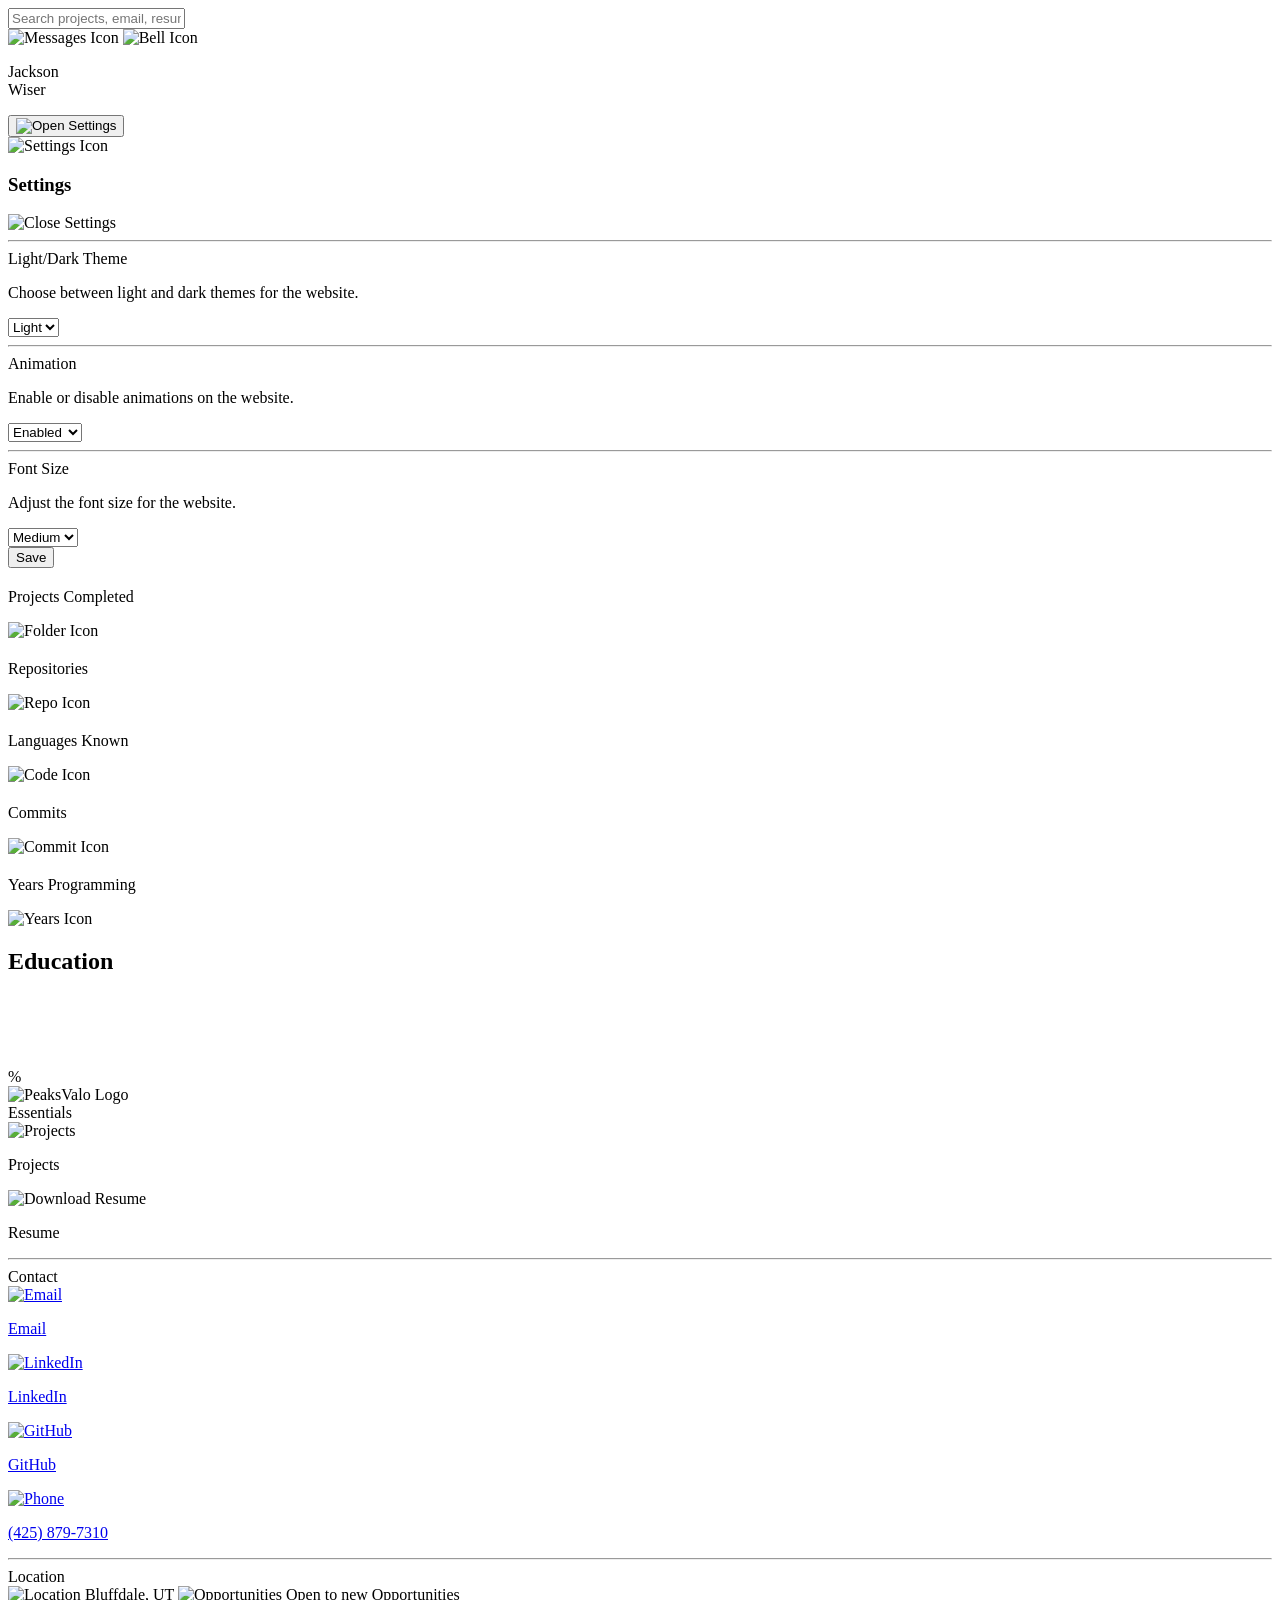
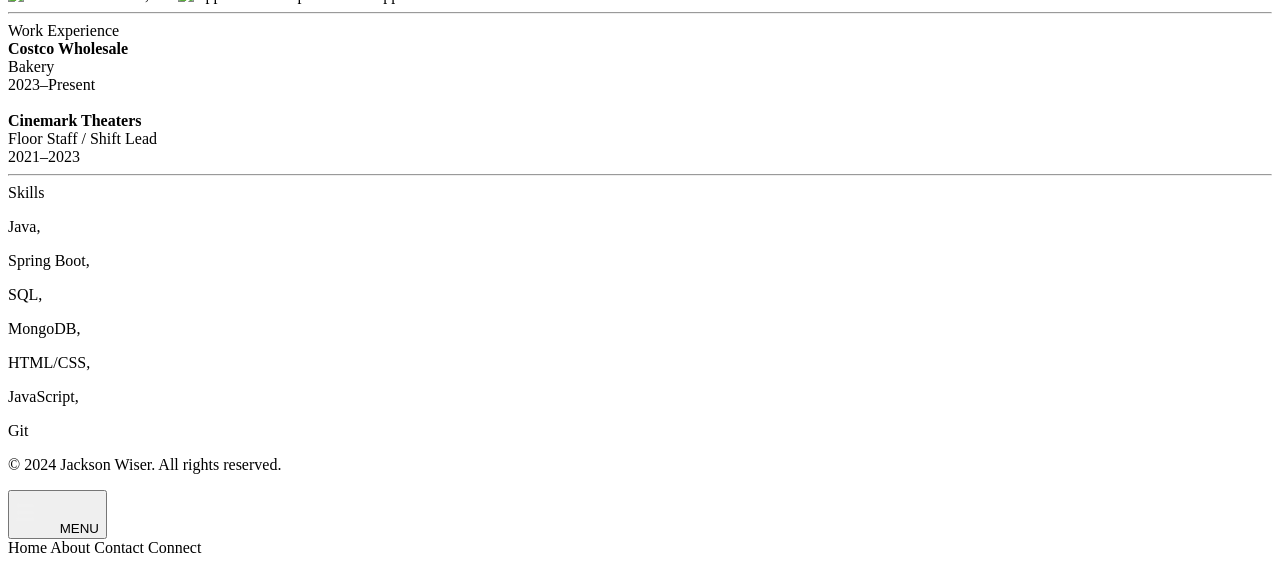
<file: src/main/resources/templates/index.html>
<!DOCTYPE html>
<html xmlns:th="http://www.thymeleaf.org">

<head>
    <meta charset="UTF-8">
    <meta name="viewport" content="width=device-width, initial-scale=1.0">
    <title>Home</title>

    <!--Linke to fonts-->

            <!--Linke to fonts-->
        <link rel="preconnect" href="https://fonts.googleapis.com">
    <link rel="preconnect" href="https://fonts.gstatic.com" crossorigin>


    <link href="https://fonts.googleapis.com/css2?family=Anton&family=Emblema+One&family=Krona+One&family=Montenegrin+Gothic+One&family=Oswald:wght@200..700&family=Pacifico&display=swap" rel="stylesheet">
    <link rel="preconnect" href="https://fonts.googleapis.com">
    
    <link href="https://fonts.googleapis.com/css2?family=Poppins:wght@300;400;500;600;700&display=swap" rel="stylesheet">
    <link href="https://fonts.googleapis.com/css2?family=Sora:wght@400;600;700;800&display=swap" rel="stylesheet">

    



<!-- Links to my CSS files -->
<link rel="stylesheet" th:href="@{/CSS/HomePageCSS/bars.css(v=5)}">
<link rel="stylesheet" th:href="@{/CSS/HomePageCSS/buttons.css(v=4)}">
<link rel="stylesheet" th:href="@{/CSS/HomePageCSS/cards.css(v=5)}">
<link rel="stylesheet" th:href="@{/CSS/HomePageCSS/header-responsive.css(v=4)}">
<link rel="stylesheet" th:href="@{/CSS/HomePageCSS/content.css(v=4)}">
<link rel="stylesheet" th:href="@{/CSS/HomePageCSS/body-content.css(v=4)}">
<link rel="stylesheet" th:href="@{/CSS/HomePageCSS/header.css(v=4)}">
<link rel="stylesheet" th:href="@{/CSS/HomePageCSS/table.css(v=5)}">
<link rel="stylesheet" th:href="@{/CSS/HomePageCSS/animated-arrow.css}">
<link rel="stylesheet" th:href="@{/CSS/HomePageCSS/body-content-responsive.css(v=4)}">
<link rel="stylesheet" th:href="@{/CSS/HomePageCSS/table-responsive.css(v=5)}">
<link rel="stylesheet" th:href="@{/CSS/HomePageCSS/buttons-responsive.css(v=5)}">
<link rel="stylesheet" th:href="@{/CSS/HomePageCSS/mobile-btn.css(v=4)}">
<link rel="stylesheet" th:href="@{/CSS/HomePageCSS/main-blocks.css(v=5)}">
<link rel="stylesheet" th:href="@{/CSS/HomePageCSS/settings.css(v=4)}">
<link rel="stylesheet" th:href="@{/CSS/HomePageCSS/dark-mode.css(v=5)}">



    
</head>

<body>
    <section th:class="@{home-page}">


<!--Container for the top bar-->
        <div class="top-bar-container">
               <!--Top bar with name profile pic, etc-->
        <div class="top-bar">
<!--Search bar-->
        <div class="search-container">
            <form id="search-form" class="search-form" action="/submit" method="GET">
                <input 
                class="search-box"
                type="text" 
                id="search-box" 
                name="search" 
                placeholder="Search projects, email, resume...">
            </form>
        </div>


        <img th:src="@{/SVG Images/messages-1-svgrepo-com.svg}" class="messages-icon" alt="Messages Icon">
        <!-- Bell icon -->
        <img th:src="@{/SVG Images/bell-svgrepo-com.svg}" class="bell-icon" alt="Bell Icon">
            <img th:src="@{images/SelfImage.jpeg}" class="self-image">
            <p class="top-bar-text">Jackson<br> Wiser</p>



<!-- ================= Settings ================= -->
<div class="settings-block">

    <!-- Settings Button -->
    <div class="settings-button-container">

        <button
            type="button"
            id="settingsButton"
            class="settings-button"
            aria-expanded="false"
            aria-controls="settingsPanel">

            <img
                th:src="@{/SVG Images/settings-svgrepo-com.svg}"
                class="settings-icon"
                alt="Open Settings">
        </button>

        <!-- Settings Panel -->
        <div id="settingsPanel" class="settings-panel">

            <!-- Settings Header -->
            <div class="settings-header">

                <img
                    th:src="@{/SVG Images/settings-svgrepo-com.svg}"
                    class="settings-panel-icon"
                    alt="Settings Icon">

                <h3>Settings</h3>

                <img
                    th:src="@{/SVG Images/exit-arrow-svgrepo-com.svg}"
                    class="exit-settings-icon"
                    alt="Close Settings">
            </div> <!-- Close settings-header -->

            <!-- Settings Content -->
            <div class="settings-content-container">

                <!-- Horizontal Divider -->
                <hr class="subtle-divider">

                <!-- Two-Column Settings Layout -->
                <div class="settings-layout">

                    <!-- Left Settings -->
                    <div class="left-settings"></div>

                    <!-- Vertical Divider -->
                    <div class="left-subtle-divider"></div>





<!-- Right Settings -->
<div class="right-settings">

    <!-- Theme Setting -->
    <div class="bg-card-block">

        <label for="theme" class="settings-label">
            Light/Dark Theme
        </label>

        <p class="settings-description">
            Choose between light and dark themes for the website.
        </p>

        <select id="theme" name="theme" class="settings-select">
            <option value="light" selected>Light</option>
            <option value="dark">Dark</option>
        </select>
</div> <!-- Close light/dark theme card-block -->




        <hr class="subtle-divider">

    <div class="animation-card-block">

        <label for="animation" class="settings-label">
            Animation
        </label>

        <p class="settings-description">
            Enable or disable animations on the website.
        </p>


        <select id="animation" name="animation" class="settings-select">
            <option value="enabled" selected>Enabled</option>
            <option value="disabled">Disabled</option>
        </select>

        
    </div>

    <hr class="subtle-divider">

    <!-- Font Size Setting -->
    <div class="font-size-card-block">

        <label for="font-size" class="settings-label">
            Font Size
        </label>

        <p class="settings-description">
            Adjust the font size for the website.
        </p>

        <select id="font-size" name="font-size" class="settings-select">
            <option value="small">Small</option>
            <option value="medium" selected>Medium</option>
            <option value="large">Large</option>
        </select>

        </div> <!-- Close font size card-block -->
    </div>
</div> <!-- Close right-settings -->


                </div> <!-- Close settings-layout -->

                <!-- Save Button -->
                <button type="button" class="save-settings">
                    Save
                </button>

            </div>

        </div>

    </div>

</div>

<!-- Close top bar -->
</div>

<!-- Close top bar container -->
</div>





<div class="grouping-blocks">

    <div class="analytics-block-container">
        <div class="analytics-block">

<div th:each="analytic : ${analytics}" class="analytics-grid">

    <div class="analytics-card">
        <h2 th:text="${analytic.projectsCompleted} + '+'"></h2>
        <p>Projects Completed</p>
        <img th:src="@{/SVG Images/folder-open-svgrepo-com.svg}" class="folder-icon" alt="Folder Icon">
    </div>

    <div class="analytics-card">
        <h2 th:text="${analytic.repositories} + '+'"></h2>
        <p>Repositories</p>
        <img th:src="@{/SVG Images/github-svgrepo-com.svg}" class="repo-icon" alt="Repo Icon">
    </div>

    <div class="analytics-card">
        <h2 th:text="${analytic.languagesKnown}"></h2>
        <p>Languages Known</p>
        <img th:src="@{/SVG Images/code-svgrepo-com.svg}" class="code-icon" alt="Code Icon">
    </div>

    <div class="analytics-card">
        <h2 th:text="${analytic.commits} + '+'"></h2>
        <p>Commits</p>
        <img th:src="@{/SVG Images/git-commit-svgrepo-com.svg}" class="commit-icon" alt="Commit Icon">
    </div>

    <div class="analytics-card">
        <h2 th:text="${analytic.yearsProgramming} + '+'"></h2>
        <p>Years Programming</p>
        <img th:src="@{/SVG Images/calendar-today-svgrepo-com.svg}" class="years-icon" alt="Years Icon">
    </div>
</div> <!-- Close analytics-grid -->
</div> <!-- Close analytics-block -->
</div> <!-- Close analytics-block-container -->






<!-- Education block container -->
<div class="education-block-container">
    <div class="education-block">

        <div class="education-label">
            <h2 class="section-title">Education</h2>
        </div>

        <div th:each="education : ${educationList}" class="education-card">

            <!-- School name -->
            <br><h3 class="education-name"
                th:text="${education.name}"></h3>

            <!-- Degree -->
            <p class="education-degree"
               th:text="${education.degree}"></p>

            <!-- Years -->
            <p class="education-years"
               th:text="${education.startYear} + ' - ' + ${education.endYear}"></p>

            <!-- Location -->
            <p class="education-location"
               th:text="${education.city} + ', ' + ${education.state}"></p>

            <!-- Circular Progress -->
            <div class="education-circle-progress"
                 th:style="'--percentage:' + ${education.percentage}">

                <div class="education-circle-inner">
                    <span th:text="${education.percentage} + '%'"></span>
                </div>

            </div>

        </div>

    </div>
</div>


            <!--Block that hold all the education-->
    <div class="skills-block-container">

        <div class="skills-block">

<div th:each="skill : ${skills}" class="skill-card">

    <div class="block-container">
    <img class="skills-image"
         th:src="${skill.skillsImage}"
         th:alt="${skill.name}">
         </div>
<!-- Skill name -->
    <div class="skill-info">
        <h3 th:text="${skill.name}"></h3>


        <!-- Progress bar (blue) of the circle -->
        <div class="circle-progress"
            th:style="'--percentage: ' + ${skill.percentage}">
   
<!-- Inner circle that displays the percentage -->
        <div class="circle-inner">
            <span th:text="${skill.percentage}"></span>%
            </div>
        </div>
    </div>
</div>
</div>






         
<div class="side-bar-container">

    <!-- ================= Logo ================= -->
    <div class="logo-name-container">
        <img
            th:src="@{/images/NEWPVLOGO.png}"
            class="PV-logo"
            alt="PeaksValo Logo">

    </div>

    <!-- ================= Essentials ================= -->
    <span class="section-title">Essentials</span>

    <div class="text-wrap">
        <a th:href="@{/projects}" class="projects-link">
            <img
                th:src="@{/SVG Images/laptop.svg}"
                class="projects-btn"
                alt="Projects"
            >
        <p class="side-bar-text">Projects</p>
        </a>
    </div>

    <div class="text-wrap">
        <a th:href="@{/assets/Jackson's Resume.pdf}" class="resume-link" download>
            <img
                th:src="@{/SVG Images/cloud-arrow-down-fill.svg}"
                class="download-resume-btn"
                alt="Download Resume"
            >
        
        <p class="side-bar-text">Resume</p>
        </a>
    </div>

    <!-- subtle divider -->
    <hr class="subtle-divider">

    <!-- ================= Contact ================= -->
    <span class="section-title">Contact</span>

    <div class="text-wrap">
        <a href="mailto:example@example.com" class="contact-link">
            <img
                th:src="@{/SVG Images/envelope-at.svg}"
                class="contact-btn"
                alt="Email"
            >
        
        <p class="side-bar-text">Email</p>
        </a>
    </div>

    <div class="text-wrap">
        <a
            href="https://www.linkedin.com/in/jackson-wiser-1b0b3a1b6/"
            class="linkedin-link"
            target="_blank"
            rel="noopener noreferrer"
        >
            <img
                th:src="@{/SVG Images/linkedin-161-svgrepo-com.svg}"
                class="linkedin-btn"
                alt="LinkedIn"
            >
        
        <p class="side-bar-text">LinkedIn</p>
        </a>
    </div>

    <div class="text-wrap">
        <a
            href="https://github.com/PeakValo05" class="github-link"
            target="_blank"
            rel="noopener noreferrer"
        >
            <img
                th:src="@{/SVG Images/github-142-svgrepo-com.svg}"
                class="github-btn"
                alt="GitHub"
            >
        
        <p class="side-bar-text">GitHub</p>
        </a>
    </div>

    <div class="text-wrap">
        <a href="tel:+14258797310" class="phone-link">
            <img
                th:src="@{/SVG Images/phonesvg.svg}"
                class="phone-btn"
                alt="Phone"
            >
       
        <p class="side-bar-text">(425) 879-7310</p>
        </a>
    </div>





        <!-- subtle divider -->
    <hr class="subtle-divider">






<!-- ================= Location ================= -->
    <span class="section-title">Location</span>

        <div class="text-wrap-location">
            <img th:src="@{/SVG Images/location-svgrepo-com.svg}" class="location-icon" alt="Location">
            <span style="font-weight: normal;">Bluffdale, UT</span>
            <img th:src="@{/SVG Images/briefcase-svgrepo-com.svg}" class="location-icon" alt="Opportunities">
            <span style="font-weight: normal;">Open to new Opportunities</span>
        </div>




    <!-- subtle divider -->
    <hr class="subtle-divider">





    <!-- ================= Work Experience ================= -->
    <span class="section-title">Work Experience</span><br>

    <div class="text-wrap-experience">
        <div class="experience-item">
            <strong>Costco Wholesale</strong><br>
            <span style="font-weight: normal;">Bakery</span><br>
            <span style="font-weight: normal;">2023–Present</span>
        </div>
        <div class="experience-item"><br>
            <strong>Cinemark Theaters</strong><br>
            <span style="font-weight: normal;">Floor Staff / Shift Lead</span><br>
            <span style="font-weight: normal;">2021–2023</span>
        </div>
        </div>  


            <!-- subtle divider -->
    <hr class="subtle-divider">

<!-- ================= Skills ================= -->
        <span class="section-title">Skills</span>
<!-- Skills list -->
        <div class="text-wrap-skills">
            <p>Java,</p>
            <p>Spring Boot,</p>
            <p>SQL,</p>
            <p>MongoDB,</p>
            <p>HTML/CSS,</p>
            <p>JavaScript,</p>
            <p>Git</p>
        </div>
    </div>      





    </div>

    <!-- Footer -->
    <div class="footer-container">
<div class="footer">
   
    <p class="rights">&copy; 2024 Jackson Wiser. All rights reserved.</p>
</div>
</div>
    </div>
</div>




</div>
 







        <!--MOBILE button-->
    <button class="hamburger-btn" id="hamburger-btn">
    <span class="icon">
        <svg viewBox="0 0 175 80" width="40" height="40">
            <rect width="80" height="15" fill="#f0f0f0" rx="10"></rect>
            <rect y="30" width="80" height="15" fill="#f0f0f0" rx="10"></rect>
            <rect y="60" width="80" height="15" fill="#f0f0f0" rx="10"></rect>
        </svg>
    </span>
    <span class="text">MENU</span>
</button>

    <!-- Mobile Menu -->
    <div class="mobile-menu">
        <a th:href="@{/}">Home</a>
        <a th:href="@{/about}">About</a>
        <a th:href="@{/contact}">Contact</a>
        <a th:href="@{/connect}">Connect</a>
    </div>


    <!-- ==== END of the CONTAINER that started at "logo-name-container" ==== -->
    </div>


        
            

            
       
    </div>
</section>

            </div>
        </div>
        </section>
    </section>




      




<!--SCRIPTS-->
<script>
    document.getElementById("search-form").addEventListener("submit", function(e){
        e.preventDefault();
        // Add your search handling logic here
        const query = document.getElementById("search-box").value;
        

        // Example: Redirect to a search results page or perform an action based on the query
        if (
            // Check for keywords related to projects, repositories, or code
            query.includes("projects") ||
            query.includes("Projects") ||
            query.includes("project") ||
            query.includes("Project") ||
            query.includes("repository") ||
            query.includes("Repository") ||
            query.includes("repo") ||
            query.includes("Repo") ||
            query.includes("code") ||
            query.includes("Code") ||
            query.includes("source") ||
            query.includes("Source") ||
            query.includes("github") ||
            query.includes("GitHub") ||
            query.includes("repo") ||
            query.includes("Repo") ||
            query.includes("projct") ||
            query.includes("Projct") ||
            query.includes("Repository")
        ){
            window.open("https://github.com/PeakValo05?tab=repositories");
        } else if (
            query.includes("resume") ||
            query.includes("Resume") ||
            query.includes("cv") ||
            query.includes("resme") ||
            query.includes("Resme") ||
            query.includes("ResMe") ||
            query.includes("About") ||
            query.includes("rsume")
        ) {
            // Open the resume PDF in a new tab
            window.open("/assets/Jackson's Resume.pdf");


        } else if (
            query.includes("contact") ||
            query.includes("Contact") ||
            query.includes("email") ||
            query.includes("Email") ||
            query.includes("reach out") ||
            query.includes("Reach Out") ||
            query.includes("get in touch") ||
            query.includes("Get in Touch") ||
            query.includes("Contact Me") ||
            query.includes("contact me") ||
            query.includes("jwiser.dev") ||
            query.includes("gmail.com") ||
            query.includes("email me") ||
            query.includes("Email Me") ||
            query.includes("jwiser.dev@gmail.com") ||
            query.includes("Contact")
        ) {
    window.open(
        "https://mail.google.com/mail/?view=cm&fs=1&to=jwiser.dev@gmail.com",
        "_blank"
    );
        }
        else {
            // If no results found, you can show an alert or handle it as needed
            alert("No results found for your query.");
        }
    });
</script>

<script>
    const settingsButton = document.getElementById("settingsButton");
    const settingsPanel = document.getElementById("settingsPanel");

    settingsButton.addEventListener("click", function (event) {
        event.stopPropagation();

        const isOpen = settingsPanel.classList.toggle("open");
        settingsButton.setAttribute("aria-expanded", isOpen);
    });

    settingsPanel.addEventListener("click", function (event) {
        event.stopPropagation();
    });

    document.addEventListener("click", function () {
        settingsPanel.classList.remove("open");
        settingsButton.setAttribute("aria-expanded", "false");
    });

    document.addEventListener("DOMContentLoaded", function () {
        // Any code that needs to run after the DOM is fully loaded can go here
const themeSelect = document.getElementById("theme");

themeSelect.addEventListener("change", function () {
    if (this.value === "dark") {
        document.body.classList.add("dark-mode");
    } else {
        document.body.classList.remove("dark-mode");
         }
        });
    });
</script>










</body>

</html>
</file>
